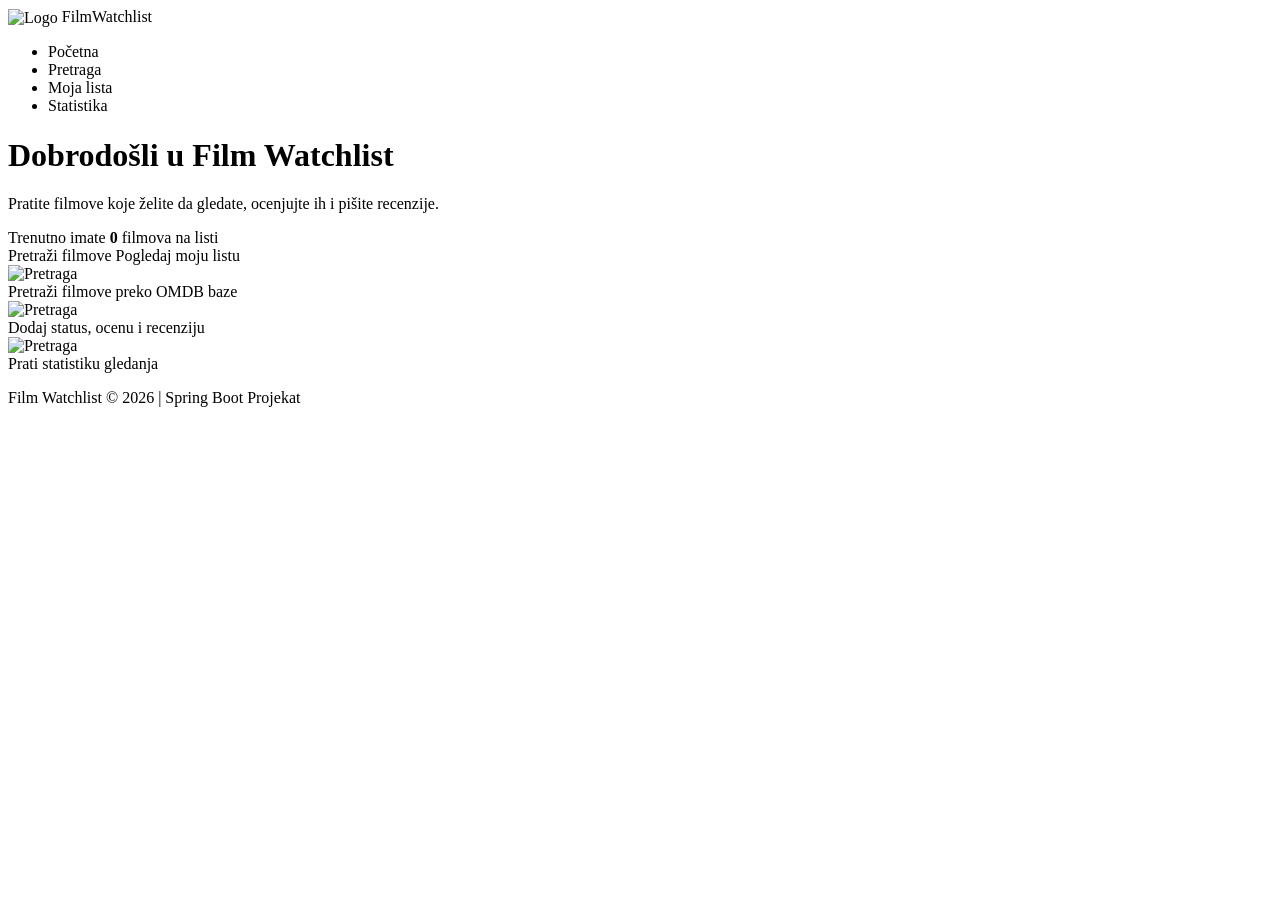
<file: src/main/resources/templates/index.html>
<!DOCTYPE html>
<html lang="sr" xmlns:th="http://www.thymeleaf.org">
<head>
    <meta charset="UTF-8">
    <meta name="viewport" content="width=device-width, initial-scale=1.0">
    <title>Film Watchlist - Početna</title>
    <link rel="stylesheet" th:href="@{/css/style.css}">
</head>
<body>

<nav class="navbar">
    <a th:href="@{/}" class="logo"><img th:src="@{/images/film.png}" alt="Logo" style="height: 28px; vertical-align: middle;"> FilmWatchlist</a>
    <ul class="nav-links">
        <li><a th:href="@{/}">Početna</a></li>
        <li><a th:href="@{/search}">Pretraga</a></li>
        <li><a th:href="@{/watchlist}">Moja lista</a></li>
        <li><a th:href="@{/statistics}">Statistika</a></li>
    </ul>
</nav>

<div class="container">
    <div class="hero">
        <h1>Dobrodošli u Film Watchlist</h1>
        <p>Pratite filmove koje želite da gledate, ocenjujte ih i pišite recenzije.</p>

        <div class="hero-stats">
            <span>Trenutno imate <strong th:text="${totalFilms}">0</strong> filmova na listi</span>
        </div>

        <div>
            <a th:href="@{/search}" class="btn">Pretraži filmove</a>
            <a th:href="@{/watchlist}" class="btn btn-secondary">Pogledaj moju listu</a>
        </div>
    </div>

    <div class="stats-grid">
        <div class="stat-card">
            <div class="stat-value">
                <img th:src="@{/images/search.png}" alt="Pretraga" style="height: 48px;">
            </div>
            <div class="stat-label">Pretraži filmove preko OMDB baze</div>
        </div>
        <div class="stat-card">
            <div class="stat-value">
                <img th:src="@{/images/doc.png}" alt="Pretraga" style="height: 48px;">
            </div>
            <div class="stat-label">Dodaj status, ocenu i recenziju</div>
        </div>
        <div class="stat-card">
            <div class="stat-value">
                <img th:src="@{/images/chart.png}" alt="Pretraga" style="height: 48px;">
            </div>
            <div class="stat-label">Prati statistiku gledanja</div>
        </div>
    </div>
</div>

<footer class="footer">
    <p>Film Watchlist &copy; 2026 | Spring Boot Projekat</p>
</footer>

</body>
</html>
</file>
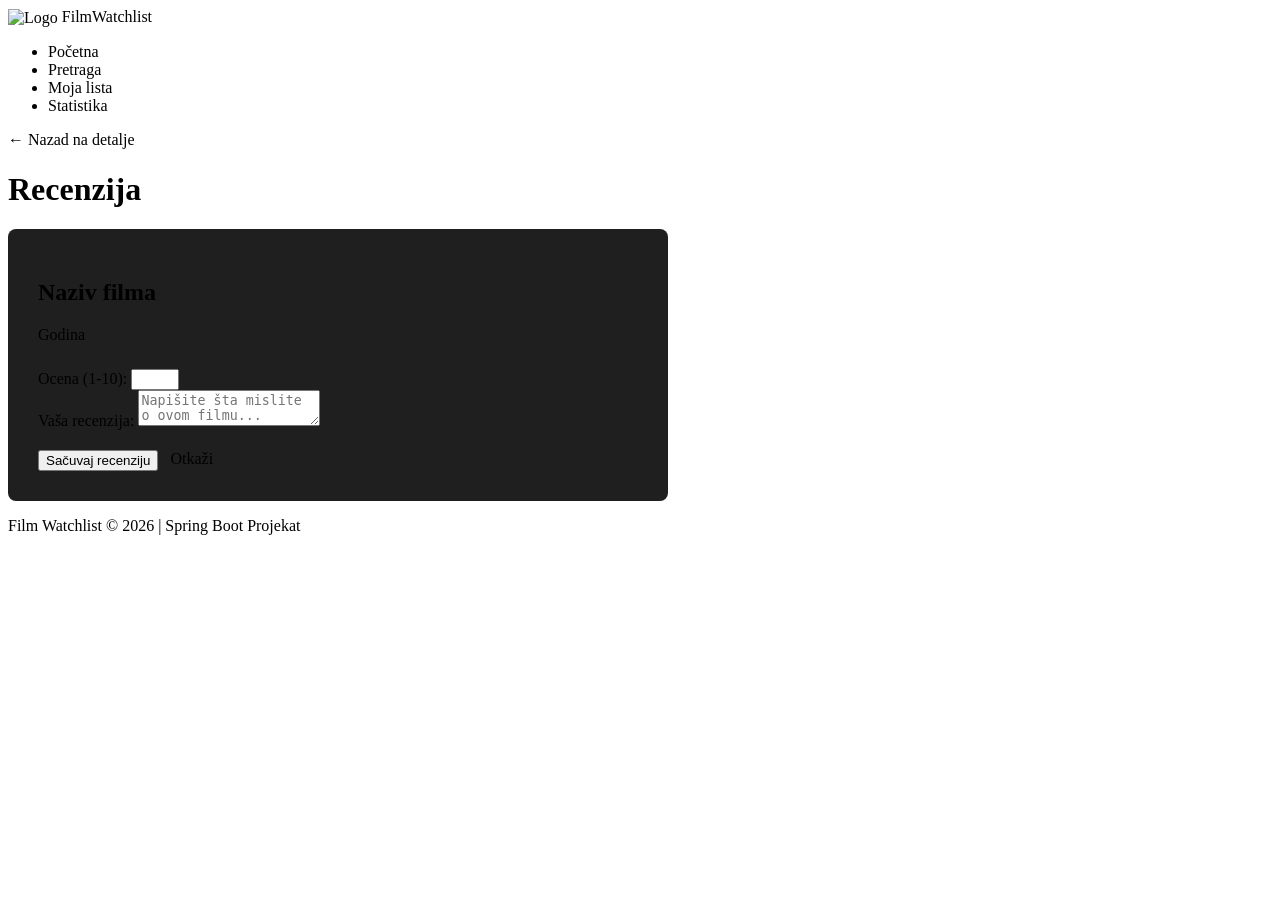
<file: src/main/resources/templates/add-review.html>
<!DOCTYPE html>
<html lang="sr" xmlns:th="http://www.thymeleaf.org">
<head>
    <meta charset="UTF-8">
    <meta name="viewport" content="width=device-width, initial-scale=1.0">
    <title>Film Watchlist - Recenzija</title>
    <link rel="stylesheet" th:href="@{/css/style.css}">
</head>
<body>

<nav class="navbar">
    <a th:href="@{/}" class="logo"><img th:src="@{/images/film.png}" alt="Logo" style="height: 28px; vertical-align: middle;"> FilmWatchlist</a>
    <ul class="nav-links">
        <li><a th:href="@{/}">Početna</a></li>
        <li><a th:href="@{/search}">Pretraga</a></li>
        <li><a th:href="@{/watchlist}">Moja lista</a></li>
        <li><a th:href="@{/statistics}">Statistika</a></li>
    </ul>
</nav>

<div class="container">

    <a th:href="@{/watchlist/detail/{id}(id=${item.id})}" class="btn btn-secondary btn-small">← Nazad na detalje</a>

    <h1>
        <span th:text="${item.hasReview()} ? 'Izmena recenzije' : 'Dodavanje recenzije'">Recenzija</span>
    </h1>

    <div style="max-width: 600px; background-color: #1f1f1f; padding: 30px; border-radius: 8px; margin-top: 20px;">
        <h2 th:text="${item.film.title}">Naziv filma</h2>
        <p class="year" th:text="${item.film.year}">Godina</p>

        <form th:action="@{/watchlist/review/{id}(id=${item.id})}" method="post" style="margin-top: 25px;">

            <div class="form-group">
                <label for="rating">Ocena (1-10):</label>
                <input type="number" name="rating" id="rating" min="1" max="10"
                       th:value="${item.hasReview()} ? ${item.review.rating} : 5" required>
            </div>

            <div class="form-group">
                <label for="reviewText">Vaša recenzija:</label>
                <textarea name="reviewText" id="reviewText"
                          placeholder="Napišite šta mislite o ovom filmu..."
                          th:text="${item.hasReview()} ? ${item.review.reviewText} : ''" required></textarea>
            </div>

            <div style="display: flex; gap: 12px; margin-top: 20px;">
                <button type="submit" class="btn">Sačuvaj recenziju</button>
                <a th:href="@{/watchlist/detail/{id}(id=${item.id})}" class="btn btn-secondary">Otkaži</a>
            </div>
        </form>
    </div>

</div>

<footer class="footer">
    <p>Film Watchlist &copy; 2026 | Spring Boot Projekat</p>
</footer>

</body>
</html>
</file>
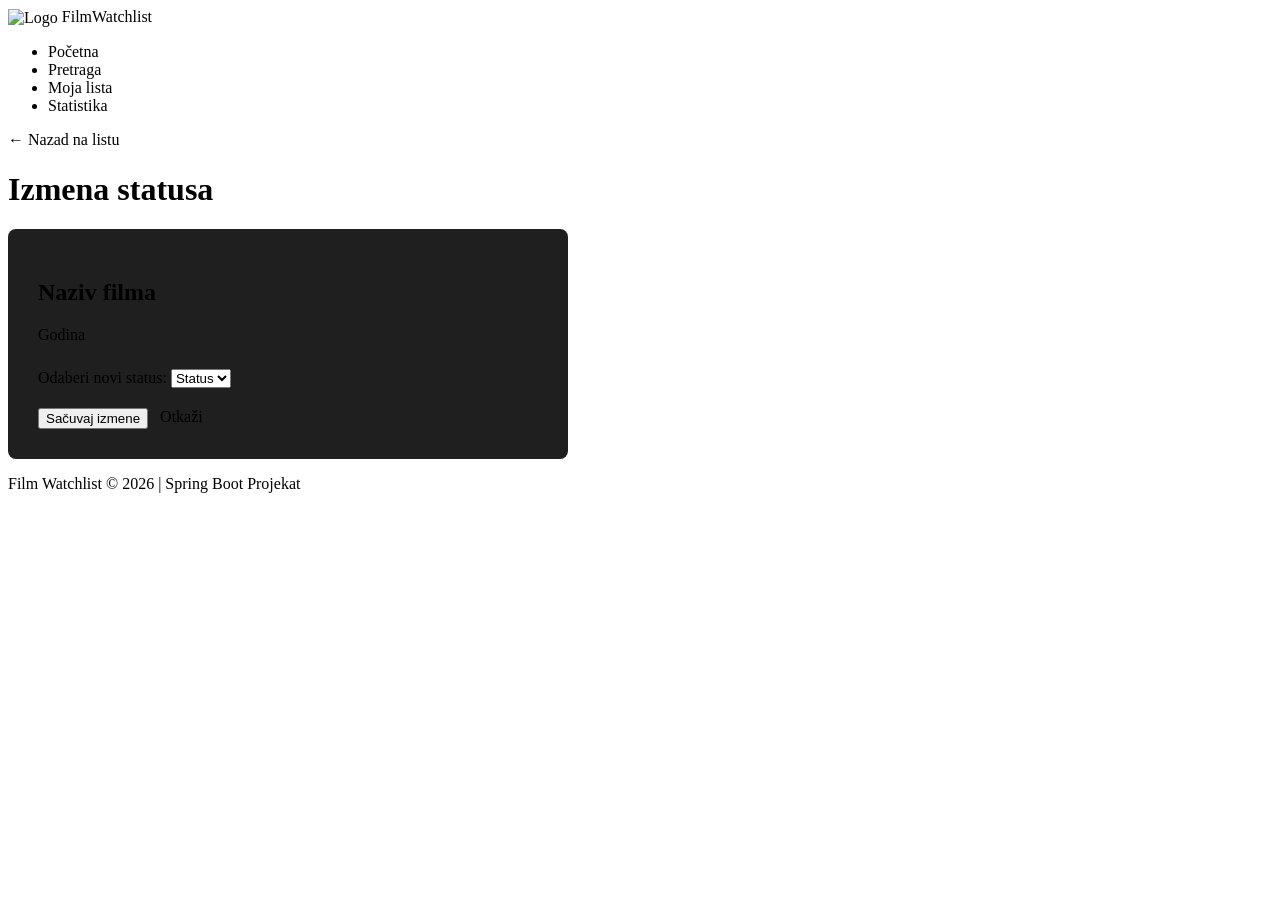
<file: src/main/resources/templates/edit-item.html>
<!DOCTYPE html>
<html lang="sr" xmlns:th="http://www.thymeleaf.org">
<head>
    <meta charset="UTF-8">
    <meta name="viewport" content="width=device-width, initial-scale=1.0">
    <title>Film Watchlist - Izmena statusa</title>
    <link rel="stylesheet" th:href="@{/css/style.css}">
</head>
<body>

<nav class="navbar">
    <a th:href="@{/}" class="logo"><img th:src="@{/images/film.png}" alt="Logo" style="height: 28px; vertical-align: middle;"> FilmWatchlist</a>
    <ul class="nav-links">
        <li><a th:href="@{/}">Početna</a></li>
        <li><a th:href="@{/search}">Pretraga</a></li>
        <li><a th:href="@{/watchlist}">Moja lista</a></li>
        <li><a th:href="@{/statistics}">Statistika</a></li>
    </ul>
</nav>

<div class="container">

    <a th:href="@{/watchlist}" class="btn btn-secondary btn-small">← Nazad na listu</a>

    <h1>Izmena statusa</h1>

    <div style="max-width: 500px; background-color: #1f1f1f; padding: 30px; border-radius: 8px; margin-top: 20px;">
        <h2 th:text="${item.film.title}">Naziv filma</h2>
        <p class="year" th:text="${item.film.year}">Godina</p>

        <form th:action="@{/watchlist/edit/{id}(id=${item.id})}" method="post" style="margin-top: 25px;">
            <div class="form-group">
                <label for="status">Odaberi novi status:</label>
                <select name="status" id="status">
                    <option th:each="s : ${statuses}"
                            th:value="${s}"
                            th:text="${s.displayName}"
                            th:selected="${s == item.status}">Status</option>
                </select>
            </div>

            <div style="display: flex; gap: 12px; margin-top: 20px;">
                <button type="submit" class="btn">Sačuvaj izmene</button>
                <a th:href="@{/watchlist}" class="btn btn-secondary">Otkaži</a>
            </div>
        </form>
    </div>

</div>

<footer class="footer">
    <p>Film Watchlist &copy; 2026 | Spring Boot Projekat</p>
</footer>

</body>
</html>
</file>
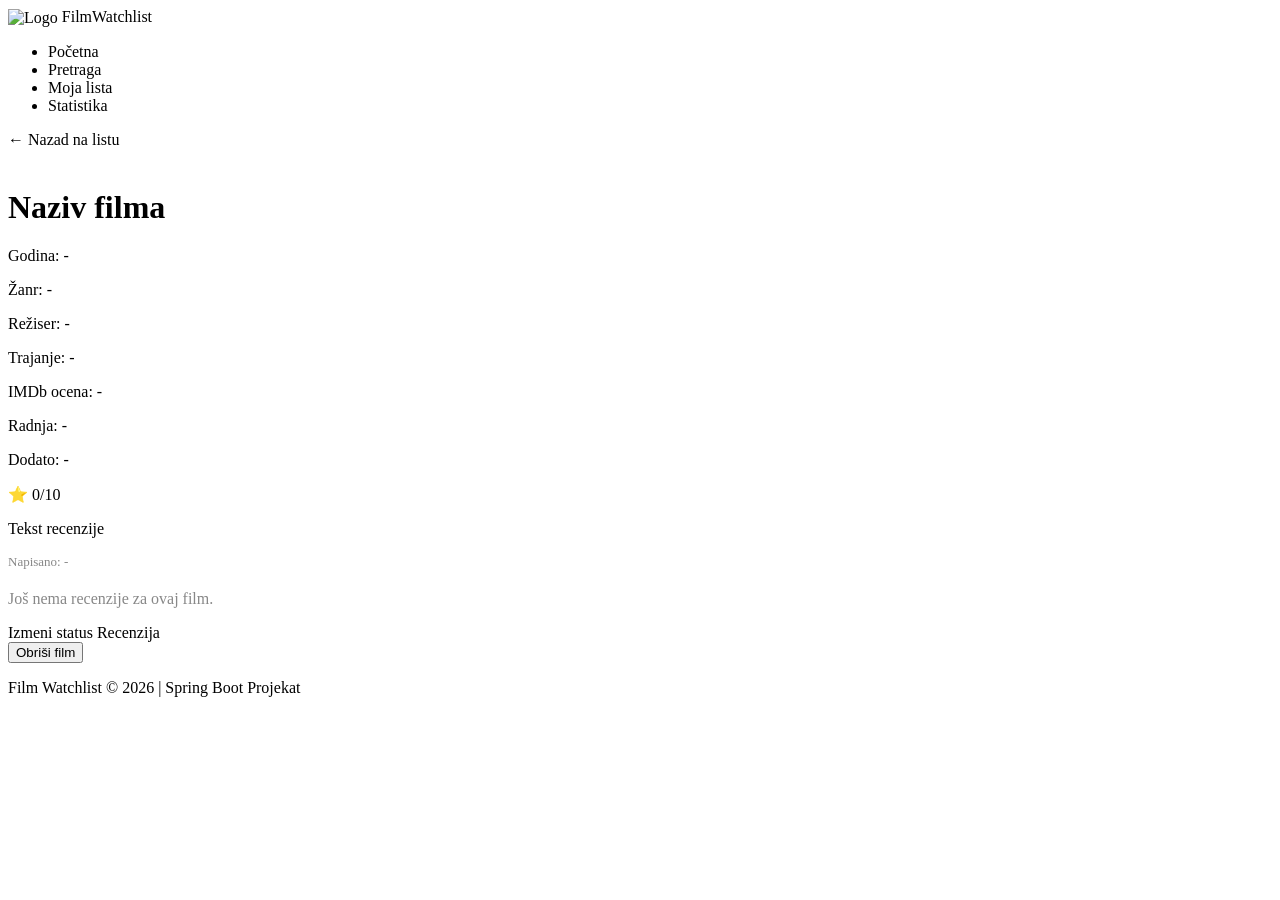
<file: src/main/resources/templates/film-detail.html>
<!DOCTYPE html>
<html lang="sr" xmlns:th="http://www.thymeleaf.org">
<head>
    <meta charset="UTF-8">
    <meta name="viewport" content="width=device-width, initial-scale=1.0">
    <title>Film Watchlist - Detalji filma</title>
    <link rel="stylesheet" th:href="@{/css/style.css}">
</head>
<body>

<nav class="navbar">
    <a th:href="@{/}" class="logo"><img th:src="@{/images/film.png}" alt="Logo" style="height: 28px; vertical-align: middle;"> FilmWatchlist</a>
    <ul class="nav-links">
        <li><a th:href="@{/}">Početna</a></li>
        <li><a th:href="@{/search}">Pretraga</a></li>
        <li><a th:href="@{/watchlist}">Moja lista</a></li>
        <li><a th:href="@{/statistics}">Statistika</a></li>
    </ul>
</nav>

<div class="container">

    <a th:href="@{/watchlist}" class="btn btn-secondary btn-small">← Nazad na listu</a>

    <div class="detail-container">
        <div class="detail-poster">
            <img th:src="${item.film.poster != null and item.film.poster != 'N/A'} ? ${item.film.poster} : '/images/placeholder.svg'"
                 th:alt="${item.film.title}">
        </div>

        <div class="detail-info">
            <h1 th:text="${item.film.title}">Naziv filma</h1>

            <span th:switch="${item.status.name()}">
                <span th:case="'PLANIRAM'" class="badge badge-planiram" th:text="${item.status.displayName}"></span>
                <span th:case="'GLEDAM'" class="badge badge-gledam" th:text="${item.status.displayName}"></span>
                <span th:case="'POGLEDANO'" class="badge badge-pogledano" th:text="${item.status.displayName}"></span>
            </span>

            <p style="margin-top: 15px;"><span class="label">Godina:</span> <span th:text="${item.film.year}">-</span></p>
            <p><span class="label">Žanr:</span> <span th:text="${item.film.genre != null and item.film.genre != '' ? item.film.genre : 'N/A'}">-</span></p>
            <p><span class="label">Režiser:</span> <span th:text="${item.film.director != null and item.film.director != '' ? item.film.director : 'N/A'}">-</span></p>
            <p><span class="label">Trajanje:</span> <span th:text="${item.film.runtime != null and item.film.runtime != '' ? item.film.runtime : 'N/A'}">-</span></p>
            <p><span class="label">IMDb ocena:</span> <span th:text="${item.film.imdbRating != null and item.film.imdbRating != '' ? item.film.imdbRating : 'N/A'}">-</span></p>
            <p><span class="label">Radnja:</span> <span th:text="${item.film.plot != null and item.film.plot != '' ? item.film.plot : 'N/A'}">-</span></p>
            <p><span class="label">Dodato:</span> <span th:text="${item.dateAdded}">-</span></p>

            <div th:if="${item.hasReview()}" class="review-box">
                <div class="rating">⭐ <span th:text="${item.review.rating}">0</span>/10</div>
                <p th:text="${item.review.reviewText}">Tekst recenzije</p>
                <p style="color: #888; font-size: 13px; margin-top: 10px;">
                    Napisano: <span th:text="${item.review.dateWritten}">-</span>
                </p>
            </div>

            <div th:unless="${item.hasReview()}" style="margin-top: 20px; color: #888;">
                <p>Još nema recenzije za ovaj film.</p>
            </div>

            <div class="detail-actions">
                <a th:href="@{/watchlist/edit/{id}(id=${item.id})}" class="btn btn-small">Izmeni status</a>
                <a th:href="@{/watchlist/review/{id}(id=${item.id})}" class="btn btn-small btn-secondary">
                    <span th:text="${item.hasReview()} ? 'Izmeni recenziju' : 'Dodaj recenziju'">Recenzija</span>
                </a>
                <form th:action="@{/watchlist/delete/{id}(id=${item.id})}" method="post"
                      onsubmit="return confirm('Da li ste sigurni?');">
                    <button type="submit" class="btn btn-small btn-danger">Obriši film</button>
                </form>
            </div>
        </div>
    </div>

</div>

<footer class="footer">
    <p>Film Watchlist &copy; 2026 | Spring Boot Projekat</p>
</footer>

</body>
</file>
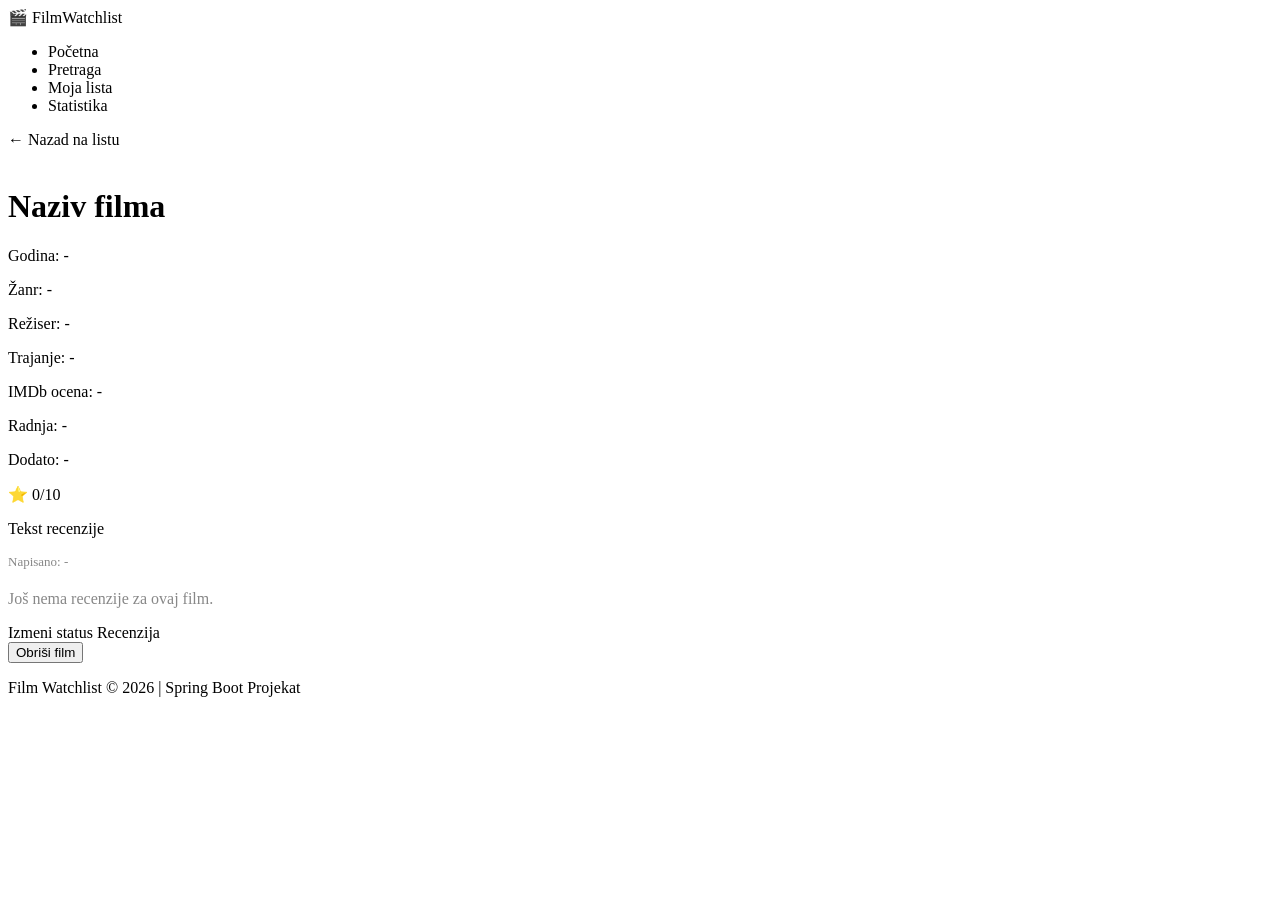
<file: src/main/resources/templates/filmdetail.html>
<!DOCTYPE html>
<html lang="sr" xmlns:th="http://www.thymeleaf.org">
<head>
    <meta charset="UTF-8">
    <meta name="viewport" content="width=device-width, initial-scale=1.0">
    <title>Film Watchlist - Detalji filma</title>
    <link rel="stylesheet" th:href="@{/css/style.css}">
</head>
<body>

<nav class="navbar">
    <a th:href="@{/}" class="logo">🎬 FilmWatchlist</a>
    <ul class="nav-links">
        <li><a th:href="@{/}">Početna</a></li>
        <li><a th:href="@{/search}">Pretraga</a></li>
        <li><a th:href="@{/watchlist}">Moja lista</a></li>
        <li><a th:href="@{/statistics}">Statistika</a></li>
    </ul>
</nav>

<div class="container">

    <a th:href="@{/watchlist}" class="btn btn-secondary btn-small">← Nazad na listu</a>

    <div class="detail-container">
        <div class="detail-poster">
            <img th:src="${item.film.poster != null and item.film.poster != 'N/A'} ? ${item.film.poster} : 'https://via.placeholder.com/300x450?text=Nema+Postera'"
                 th:alt="${item.film.title}">
        </div>

        <div class="detail-info">
            <h1 th:text="${item.film.title}">Naziv filma</h1>

            <span th:switch="${item.status.name()}">
                <span th:case="'PLANIRAM'" class="badge badge-planiram" th:text="${item.status.displayName}"></span>
                <span th:case="'GLEDAM'" class="badge badge-gledam" th:text="${item.status.displayName}"></span>
                <span th:case="'POGLEDANO'" class="badge badge-pogledano" th:text="${item.status.displayName}"></span>
            </span>

            <p style="margin-top: 15px;"><span class="label">Godina:</span> <span th:text="${item.film.year}">-</span></p>
            <p><span class="label">Žanr:</span> <span th:text="${item.film.genre != null and item.film.genre != '' ? item.film.genre : 'N/A'}">-</span></p>
            <p><span class="label">Režiser:</span> <span th:text="${item.film.director != null and item.film.director != '' ? item.film.director : 'N/A'}">-</span></p>
            <p><span class="label">Trajanje:</span> <span th:text="${item.film.runtime != null and item.film.runtime != '' ? item.film.runtime : 'N/A'}">-</span></p>
            <p><span class="label">IMDb ocena:</span> <span th:text="${item.film.imdbRating != null and item.film.imdbRating != '' ? item.film.imdbRating : 'N/A'}">-</span></p>
            <p><span class="label">Radnja:</span> <span th:text="${item.film.plot != null and item.film.plot != '' ? item.film.plot : 'N/A'}">-</span></p>
            <p><span class="label">Dodato:</span> <span th:text="${item.dateAdded}">-</span></p>

            <div th:if="${item.hasReview()}" class="review-box">
                <div class="rating">⭐ <span th:text="${item.review.rating}">0</span>/10</div>
                <p th:text="${item.review.reviewText}">Tekst recenzije</p>
                <p style="color: #888; font-size: 13px; margin-top: 10px;">
                    Napisano: <span th:text="${item.review.dateWritten}">-</span>
                </p>
            </div>

            <div th:unless="${item.hasReview()}" style="margin-top: 20px; color: #888;">
                <p>Još nema recenzije za ovaj film.</p>
            </div>

            <div class="detail-actions">
                <a th:href="@{/watchlist/edit/{id}(id=${item.id})}" class="btn btn-small">Izmeni status</a>
                <a th:href="@{/watchlist/review/{id}(id=${item.id})}" class="btn btn-small btn-secondary">
                    <span th:text="${item.hasReview()} ? 'Izmeni recenziju' : 'Dodaj recenziju'">Recenzija</span>
                </a>
                <form th:action="@{/watchlist/delete/{id}(id=${item.id})}" method="post"
                      onsubmit="return confirm('Da li ste sigurni?');">
                    <button type="submit" class="btn btn-small btn-danger">Obriši film</button>
                </form>
            </div>
        </div>
    </div>

</div>

<footer class="footer">
    <p>Film Watchlist &copy; 2026 | Spring Boot Projekat</p>
</footer>

</body>
</file>
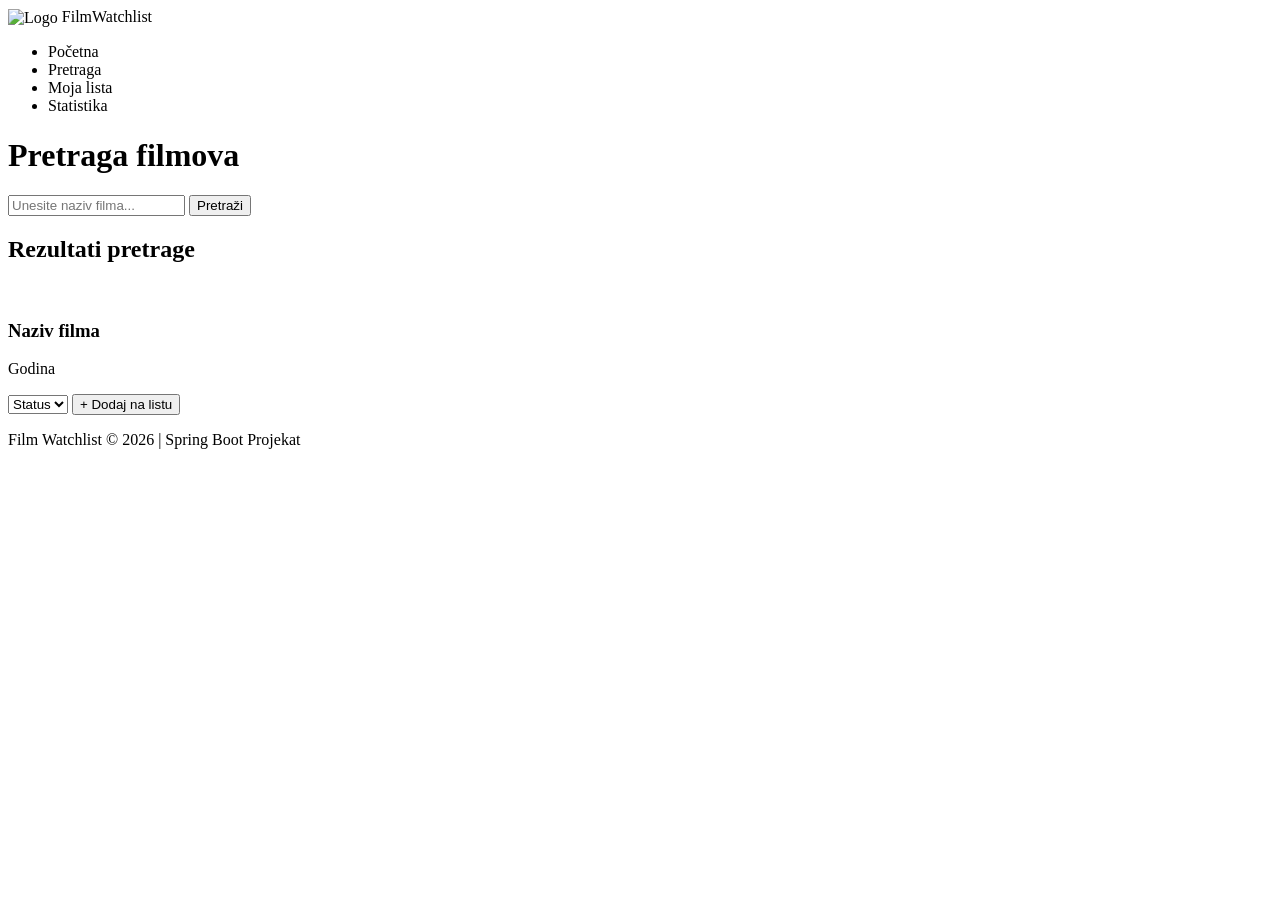
<file: src/main/resources/templates/search.html>
<!DOCTYPE html>
<html lang="sr" xmlns:th="http://www.thymeleaf.org">
<head>
    <meta charset="UTF-8">
    <meta name="viewport" content="width=device-width, initial-scale=1.0">
    <title>Film Watchlist - Pretraga</title>
    <link rel="stylesheet" th:href="@{/css/style.css}">
</head>
<body>

<nav class="navbar">
    <a th:href="@{/}" class="logo"><img th:src="@{/images/film.png}" alt="Logo" style="height: 28px; vertical-align: middle;"> FilmWatchlist</a>
    <ul class="nav-links">
        <li><a th:href="@{/}">Početna</a></li>
        <li><a th:href="@{/search}">Pretraga</a></li>
        <li><a th:href="@{/watchlist}">Moja lista</a></li>
        <li><a th:href="@{/statistics}">Statistika</a></li>
    </ul>
</nav>

<div class="container">
    <h1>Pretraga filmova</h1>

    <div th:if="${successMessage}" class="message message-success">
        <span th:text="${successMessage}"></span>
    </div>
    <div th:if="${errorMessage}" class="message message-error">
        <span th:text="${errorMessage}"></span>
    </div>
    <div th:if="${message}" class="message message-info">
        <span th:text="${message}"></span>
    </div>

    <form th:action="@{/search}" method="post" class="search-form">
        <input type="text" name="query" placeholder="Unesite naziv filma..."
               th:value="${query}" required>
        <button type="submit" class="btn">Pretraži</button>
    </form>

    <div th:if="${results != null and !results.isEmpty()}">
        <h2>Rezultati pretrage</h2>
        <div class="film-grid">
            <div th:each="film : ${results}" class="film-card">
                <img th:src="${film.poster != null and film.poster != 'N/A'} ? ${film.poster} : '/images/placeholder.svg'"
                     th:alt="${film.title}">
                <div class="film-card-body">
                    <h3 th:text="${film.title}">Naziv filma</h3>
                    <p class="year" th:text="${film.year}">Godina</p>

                    <form th:action="@{/search/add}" method="post">
                        <input type="hidden" name="imdbId" th:value="${film.imdbID}">
                        <select name="status">
                            <option th:each="s : ${statuses}"
                                    th:value="${s}"
                                    th:text="${s.displayName}">Status</option>
                        </select>
                        <button type="submit" class="btn btn-small">+ Dodaj na listu</button>
                    </form>
                </div>
            </div>
        </div>
    </div>

</div>

<footer class="footer">
    <p>Film Watchlist &copy; 2026 | Spring Boot Projekat</p>
</footer>

</body>
</html>
</file>
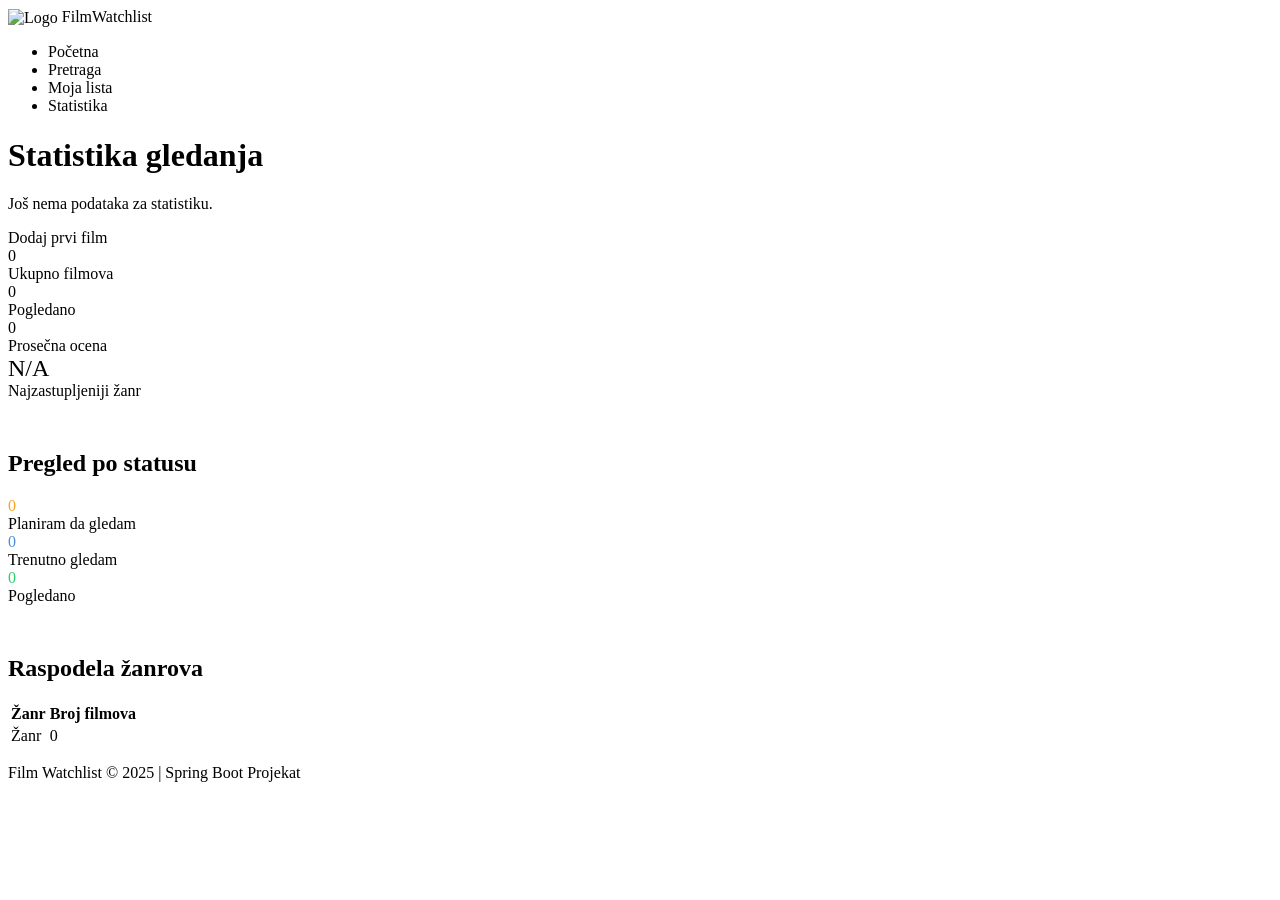
<file: src/main/resources/templates/statistics.html>
<!DOCTYPE html>
<html lang="sr" xmlns:th="http://www.thymeleaf.org">
<head>
    <meta charset="UTF-8">
    <meta name="viewport" content="width=device-width, initial-scale=1.0">
    <title>Film Watchlist - Statistika</title>
    <link rel="stylesheet" th:href="@{/css/style.css}">
</head>
<body>

<nav class="navbar">
    <a th:href="@{/}" class="logo"><img th:src="@{/images/film.png}" alt="Logo" style="height: 28px; vertical-align: middle;"> FilmWatchlist</a>
    <ul class="nav-links">
        <li><a th:href="@{/}">Početna</a></li>
        <li><a th:href="@{/search}">Pretraga</a></li>
        <li><a th:href="@{/watchlist}">Moja lista</a></li>
        <li><a th:href="@{/statistics}">Statistika</a></li>
    </ul>
</nav>

<div class="container">
    <h1>Statistika gledanja</h1>

    <div th:unless="${stats.hasData()}" class="empty-state">
        <p>Još nema podataka za statistiku.</p>
        <a th:href="@{/search}" class="btn">Dodaj prvi film</a>
    </div>

    <div th:if="${stats.hasData()}">

        <div class="stats-grid">
            <div class="stat-card">
                <div class="stat-value" th:text="${stats.totalFilms}">0</div>
                <div class="stat-label">Ukupno filmova</div>
            </div>
            <div class="stat-card">
                <div class="stat-value" th:text="${stats.totalWatched}">0</div>
                <div class="stat-label">Pogledano</div>
            </div>
            <div class="stat-card">
                <div class="stat-value" th:text="${stats.getFormattedAverageRating()}">0</div>
                <div class="stat-label">Prosečna ocena</div>
            </div>
            <div class="stat-card">
                <div class="stat-value" style="font-size: 24px;" th:text="${stats.mostCommonGenre}">N/A</div>
                <div class="stat-label">Najzastupljeniji žanr</div>
            </div>
        </div>

        <h2 style="margin-top: 50px;">Pregled po statusu</h2>
        <div class="stats-grid">
            <div class="stat-card" style="border-top-color: #f5a623;">
                <div class="stat-value" style="color: #f5a623;" th:text="${stats.totalPlanned}">0</div>
                <div class="stat-label">Planiram da gledam</div>
            </div>
            <div class="stat-card" style="border-top-color: #4a90d9;">
                <div class="stat-value" style="color: #4a90d9;" th:text="${stats.totalWatching}">0</div>
                <div class="stat-label">Trenutno gledam</div>
            </div>
            <div class="stat-card" style="border-top-color: #2ecc71;">
                <div class="stat-value" style="color: #2ecc71;" th:text="${stats.totalWatched}">0</div>
                <div class="stat-label">Pogledano</div>
            </div>
        </div>

        <div th:if="${stats.genreCount != null and !stats.genreCount.isEmpty()}">
            <h2 style="margin-top: 50px;">Raspodela žanrova</h2>
            <table class="watchlist-table">
                <thead>
                <tr>
                    <th>Žanr</th>
                    <th>Broj filmova</th>
                </tr>
                </thead>
                <tbody>
                <tr th:each="entry : ${stats.genreCount}">
                    <td th:text="${entry.key}">Žanr</td>
                    <td th:text="${entry.value}">0</td>
                </tr>
                </tbody>
            </table>
        </div>

    </div>

</div>

<footer class="footer">
    <p>Film Watchlist &copy; 2025 | Spring Boot Projekat</p>
</footer>

</body>
</html>
</file>
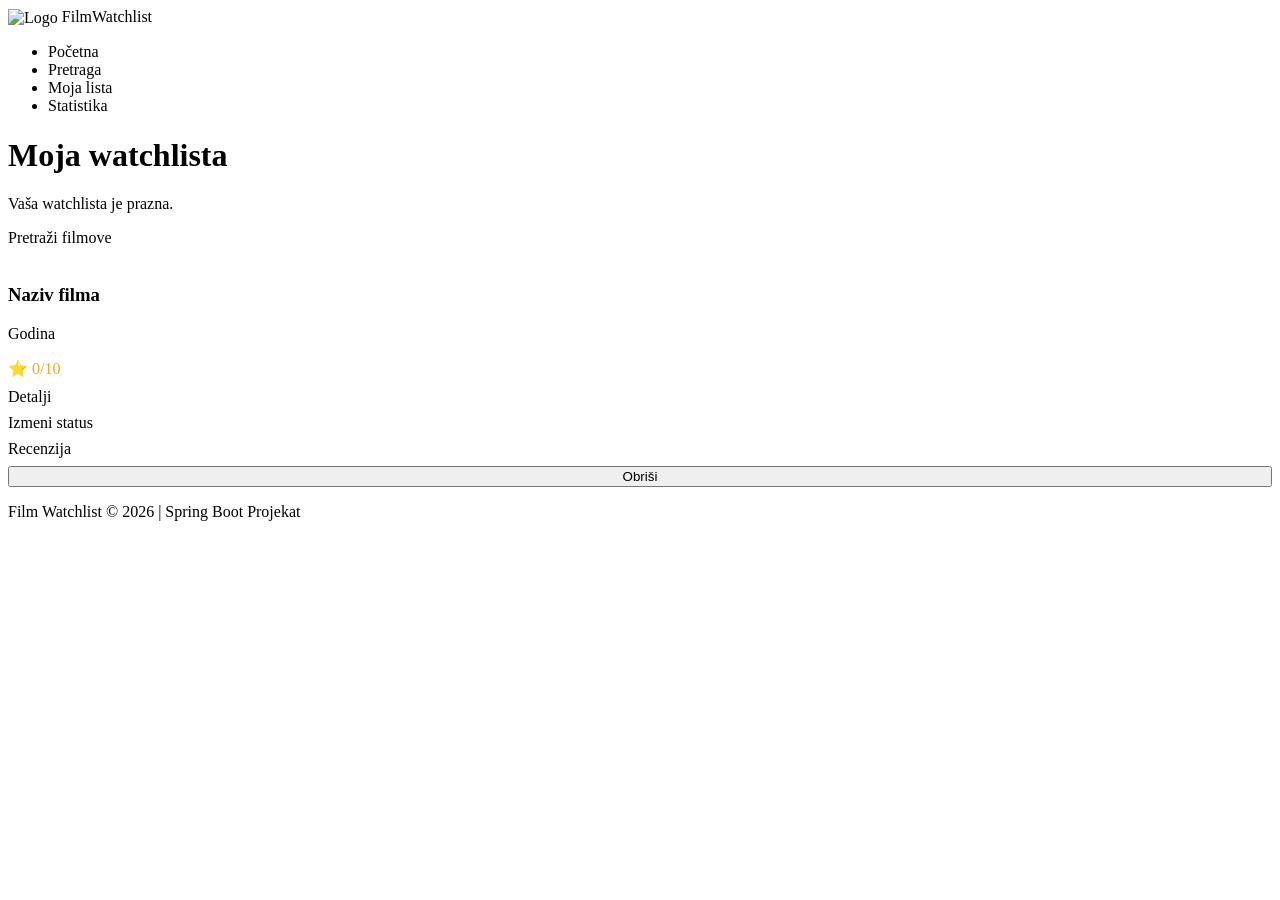
<file: src/main/resources/templates/watchlist.html>
<!DOCTYPE html>
<html lang="sr" xmlns:th="http://www.thymeleaf.org">
<head>
    <meta charset="UTF-8">
    <meta name="viewport" content="width=device-width, initial-scale=1.0">
    <title>Film Watchlist - Moja lista</title>
    <link rel="stylesheet" th:href="@{/css/style.css}">
</head>
<body>

<nav class="navbar">
    <a th:href="@{/}" class="logo"><img th:src="@{/images/film.png}" alt="Logo" style="height: 28px; vertical-align: middle;"> FilmWatchlist</a>
    <ul class="nav-links">
        <li><a th:href="@{/}">Početna</a></li>
        <li><a th:href="@{/search}">Pretraga</a></li>
        <li><a th:href="@{/watchlist}">Moja lista</a></li>
        <li><a th:href="@{/statistics}">Statistika</a></li>
    </ul>
</nav>

<div class="container">
    <h1>Moja watchlista</h1>

    <div th:if="${items == null or items.isEmpty()}" class="empty-state">
        <p>Vaša watchlista je prazna.</p>
        <a th:href="@{/search}" class="btn">Pretraži filmove</a>
    </div>

    <div th:if="${items != null and !items.isEmpty()}" class="film-grid">
        <div th:each="item : ${items}" class="film-card">
            <img th:src="${item.film.poster != null and item.film.poster != 'N/A'} ? ${item.film.poster} : '/images/placeholder.svg'"
                 th:alt="${item.film.title}">
            <div class="film-card-body">
                <span th:switch="${item.status.name()}">
                    <span th:case="'PLANIRAM'" class="badge badge-planiram" th:text="${item.status.displayName}"></span>
                    <span th:case="'GLEDAM'" class="badge badge-gledam" th:text="${item.status.displayName}"></span>
                    <span th:case="'POGLEDANO'" class="badge badge-pogledano" th:text="${item.status.displayName}"></span>
                </span>

                <h3 th:text="${item.film.title}">Naziv filma</h3>
                <p class="year" th:text="${item.film.year}">Godina</p>

                <p th:if="${item.hasReview()}" style="color: #f5a623; margin-bottom: 10px;">
                    ⭐ <span th:text="${item.review.rating}">0</span>/10
                </p>

                <div style="margin-top: auto; display: flex; flex-direction: column; gap: 8px;">
                    <a th:href="@{/watchlist/detail/{id}(id=${item.id})}" class="btn btn-small">Detalji</a>
                    <a th:href="@{/watchlist/edit/{id}(id=${item.id})}" class="btn btn-small btn-secondary">Izmeni status</a>
                    <a th:href="@{/watchlist/review/{id}(id=${item.id})}" class="btn btn-small btn-secondary">Recenzija</a>

                    <form th:action="@{/watchlist/delete/{id}(id=${item.id})}" method="post"
                          onsubmit="return confirm('Da li ste sigurni da želite da obrišete ovaj film?');">
                        <button type="submit" class="btn btn-small btn-danger" style="width: 100%;">Obriši</button>
                    </form>
                </div>
            </div>
        </div>
    </div>

</div>

<footer class="footer">
    <p>Film Watchlist &copy; 2026 | Spring Boot Projekat</p>
</footer>

</body>
</html>
</file>
